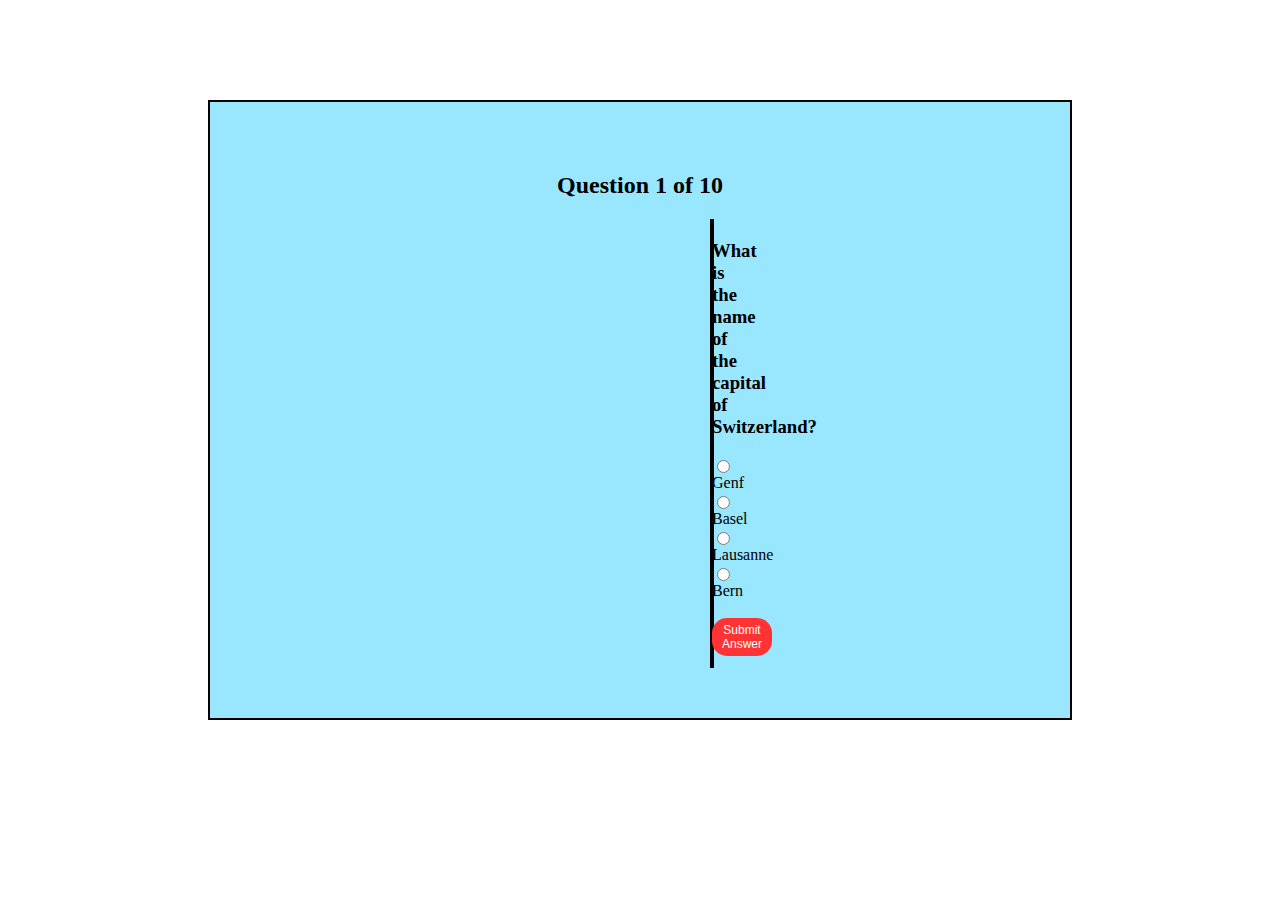
<file: index.html>
<!DOCTYPE html>
<html>
<head>
<title>Quiz</title>
	
	
<script>

	var pos = 0;
	var correct = 0;
	var quiz, test_status, question, choice, choices, chA, chB, chC, chD;
	var timeleft = 30;

	var questions = [
		["What is the name of the capital of Switzerland?", "Genf", "Basel", "Lausanne", "Bern"],
		["What is the name of the biggest city in Switzerland?", "Genf", "Lausanne", "Bern", "Zurich"],
		["Who became a national hero out of a work by the German poet Schiller?", "Adolf Ogi", " André Bucher", "Willhelm Tell", "Roger Schawinsky"],
		["Switzerland has common borders with how many countries?", "3", "4", "5", "6"],
		["Who is the federal president of switzerland", "Simonetta Sommaruga", "Alain Berset", "Guy Parmelin", "Viola Amherd"],
		["What is the name of the highest mountain in Switzerland?", "Matterhorn", "Dom", "Dufourspitze", "Allalin"],
		["To which year Switzerland dates its independence?", "1815", "1848", "1291", "1945"],
		["How many cantons are in Switzerland?", "24", "26", "28", "22"],
		["Which city is the seat of International Labour Organization?", "Genf", "Lausanne", "Bern", "St Gallen"],
		["Which reformer died in Geneva in 1564?", "Martin Luther", "John Calvin", "Ulrich Zwingli", "John Knox"]
	];

	function getDocument(x){
		return document.getElementById(x);
	}

	function renderQuestion(){
		quiz = getDocument("quiz");
		if(pos >= questions.length || timeleft == 0){
			quiz.innerHTML = "<h2>You got "+correct+" of "+questions.length+" questions correct</h2>";
			getDocument("test_status").innerHTML = "Test completed";
			// resets the variable to allow users to restart the test
			pos = 10;
			correct = 0;
			// stops rest of renderQuestion function running when test is completed
			//Display image
			if (correct >= 7){
				show_image('images/hoch.png',100,100,'Swiss flag');
			}
			if (correct <7){
				show_image('images/runter.png',100,100,'Swiss flag');
			}
			timeleft = 0;
			return false;
		}

		getDocument("test_status").innerHTML = "Question "+(pos+1)+" of "+questions.length;
		question = questions[pos][0];
		chA = questions[pos][1];
		chB = questions[pos][2];
		chC = questions[pos][3];
		chD = questions[pos][4];
		quiz.innerHTML = "<h3>"+question+"</h3>";
		// the += appends to the data we started on the line above
		quiz.innerHTML += "<input type='radio' name='choices' value='A'> "+chA+"<br>";
		quiz.innerHTML += "<input type='radio' name='choices' value='B'> "+chB+"<br>";
		quiz.innerHTML += "<input type='radio' name='choices' value='C'> "+chC+"<br>";
		quiz.innerHTML += "<input type='radio' name='choices' value='D'> "+chD+"<br><br>";
		quiz.innerHTML += "<button class='button2' onclick='checkAnswer()'>Submit Answer</button>";
	}

	function checkAnswer(){
		// use getElementsByName because we have an array which it will loop through
		choices = document.getElementsByName("choices");
		for(var i=0; i<choices.length; i++){
			if(choices[i].checked){
				choice = choices[i].value;
			}
		}

		// checks if answer matches the correct choice
		if((pos)==0 && choice == "D"){
			//each time there is a correct answer this value increases
			correct++;
		}

		if((pos)==1 && choice == "D"){
			//each time there is a correct answer this value increases
			correct++;
		}

		if((pos)==2 && choice == "C"){
			//each time there is a correct answer this value increases
			correct++;
		}

		if((pos)==3 && choice == "C"){
			//each time there is a correct answer this value increases
			correct++;
		}

		if((pos)==4 && choice == "A"){
			//each time there is a correct answer this value increases
			correct++;
		}
		if((pos)==5 && choice == "A"){
			//each time there is a correct answer this value increases
			correct++;
		}

		if((pos)==6 && choice == "C"){
			//each time there is a correct answer this value increases
			correct++;
		}

		if((pos)==7 && choice == "B"){
			//each time there is a correct answer this value increases
			correct++;
		}

		if((pos)==8 && choice == "A"){
			//each time there is a correct answer this value increases
			correct++;
		}

		if((pos)==9 && choice == "B"){
			//each time there is a correct answer this value increases
			correct++;
		}
		// changes position of which character user is on
		pos++;
		// then the renderQuestion function runs again to go to next question
		renderQuestion();
	}

	window.addEventListener("load", renderQuestion, false);

	//Timer

	var downloadTimer = setInterval(function(){
		console.log(timeleft)
		if(timeleft <= 0){
			clearInterval(downloadTimer);
			document.getElementById("countdown").innerHTML = "Finished";
			renderQuestion();

		} else {
			document.getElementById("countdown").innerHTML = timeleft + " seconds remaining";
		}
		timeleft -= 1;
	}, 1000);

	//Image at end
	function show_image(src, width, height, alt) {
		var img = document.createElement("img");
		img.src = src;
		img.width = width;
		img.height = height;
		img.alt = alt;
		img.style.right = '420px';
		img.style.top = '200px';
		img.style.position = 'absolute';
		img.style.display = 'block';
		img.style.float = 'right'

		// This next line will just add it to the <body> tag
		document.body.appendChild(img);
	}


</script>

	<link rel="stylesheet" href="style.css">

</head>


                             
<body>                         

<div id="all">
	<!--  Questions taken from http://www.testedich.de/quizerstellungneu/dasquiztd.php3?testid=999895847 -->
	<h2 id="test_status"></h2>
	<div id="quiz"></div>
	<div id="countdown"></div>



</div>


</body>

</html>
</file>
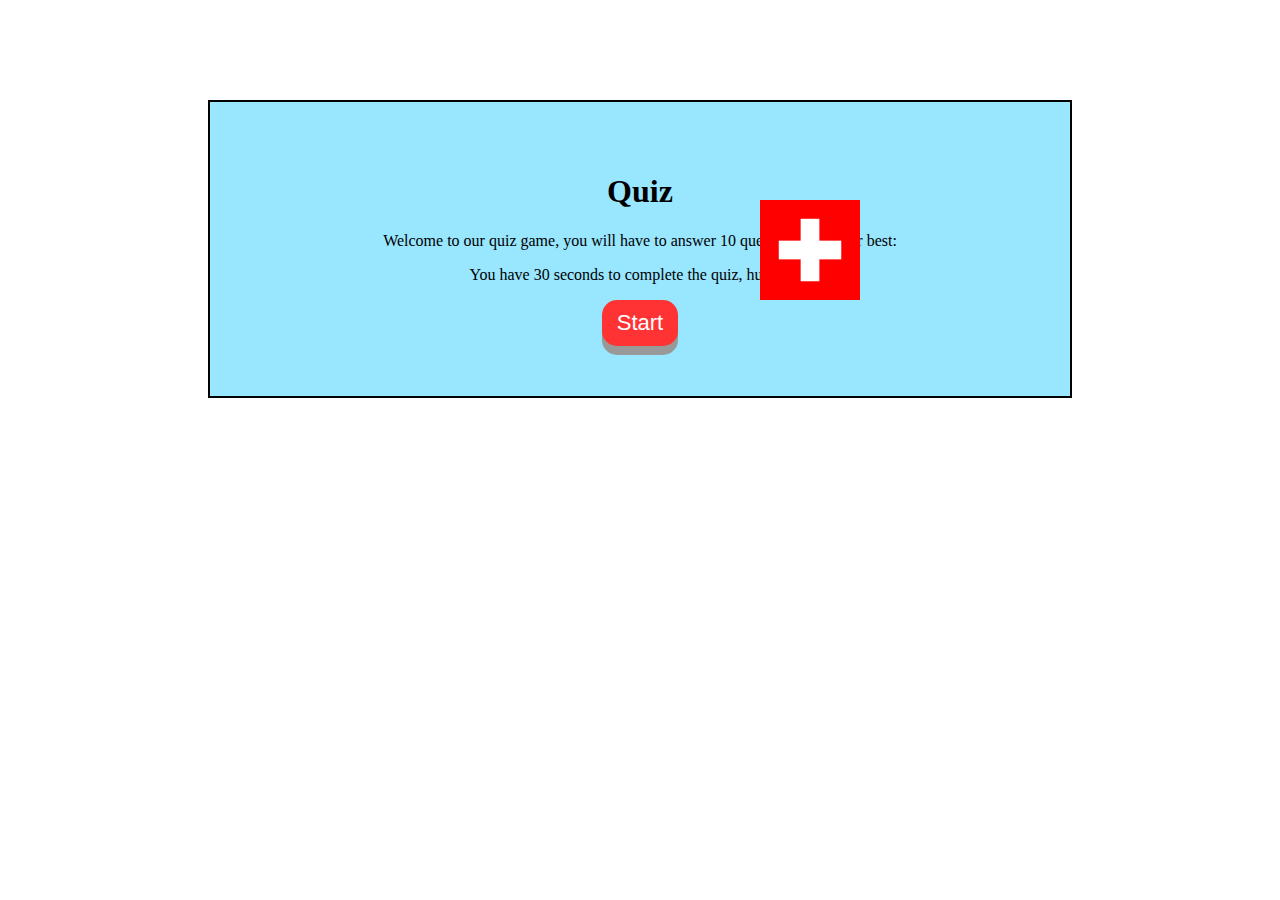
<file: start.html>
<!DOCTYPE html>
<html lang="en">
<head>
    <meta charset="UTF-8">
    <title>Quiz</title>
    <link rel="stylesheet" href="style.css">

</head>
<body>

<div id="all">

<h1> Quiz </h1>
Welcome to our quiz game, you will have to answer 10 questions! Do your best:

<p>You have 30 seconds to complete the quiz, hurry up !</p>

    <img id="image1" src="images/swiss.png" alt="SwissFlag">
    <img id="image2" src="images/swiss.png" alt="SwissFlag">

<input class="button" type="button" onclick="location.href='index.html';" value="Start" />

</div>

</body>
</html>
</file>
<file: style.css>
#all{
    background-color: #99e6ff;
    text-align: center;
    margin-right: 200px;
    margin-left: 200px;
    padding-bottom: 50px;
    padding-top: 50px;
    border: 2px solid;
    margin-top: 100px;
}

input[type="radio"] {
     margin-top: -1px;
     vertical-align: middle;
 }

.button {
    padding: 10px 15px;
    font-size: 22px;
    text-align: center;
    cursor: pointer;
    outline: none;
    color: #fff;
    background-color: #ff3333;
    border: none;
    border-radius: 15px;
    box-shadow: 0 9px #999;
}
.button2 {
    padding: 5px 10px;
    font-size: 12px;
    text-align: center;
    cursor: pointer;
    outline: none;
    color: #fff;
    background-color: #ff3333;
    border: none;
    border-radius: 15px;;
}

.button:hover {background-color: #e60000}

#quiz{
    border: 2px solid;
    margin-left: 500px;
    margin-right: 500px;
    padding-bottom: 10px;
}

#countdown{
    font-size: 40px;
    cursor: pointer;
    display: block;
    float: right;
    z-index: 3;
    position: absolute; /*newly added*/
    right: 220px; /*newly added*/
    top: 100px;/*newly added*/
}

#image1{
    width: 100px;
    height: 100px;
    cursor: pointer;
    display: block;
    float: right;
    z-index: 3;
    position: absolute; /*newly added*/
    right: 420px; /*newly added*/
    top: 200px;/*newly added*/
}

#image2{
    width: 100px;
    height: 100px;
    cursor: pointer;
    display: block;
    float: right;
    z-index: 3;
    position: absolute; /*newly added*/
    right: 1420px; /*newly added*/
    top: 200px;/*newly added*/
}
</file>
